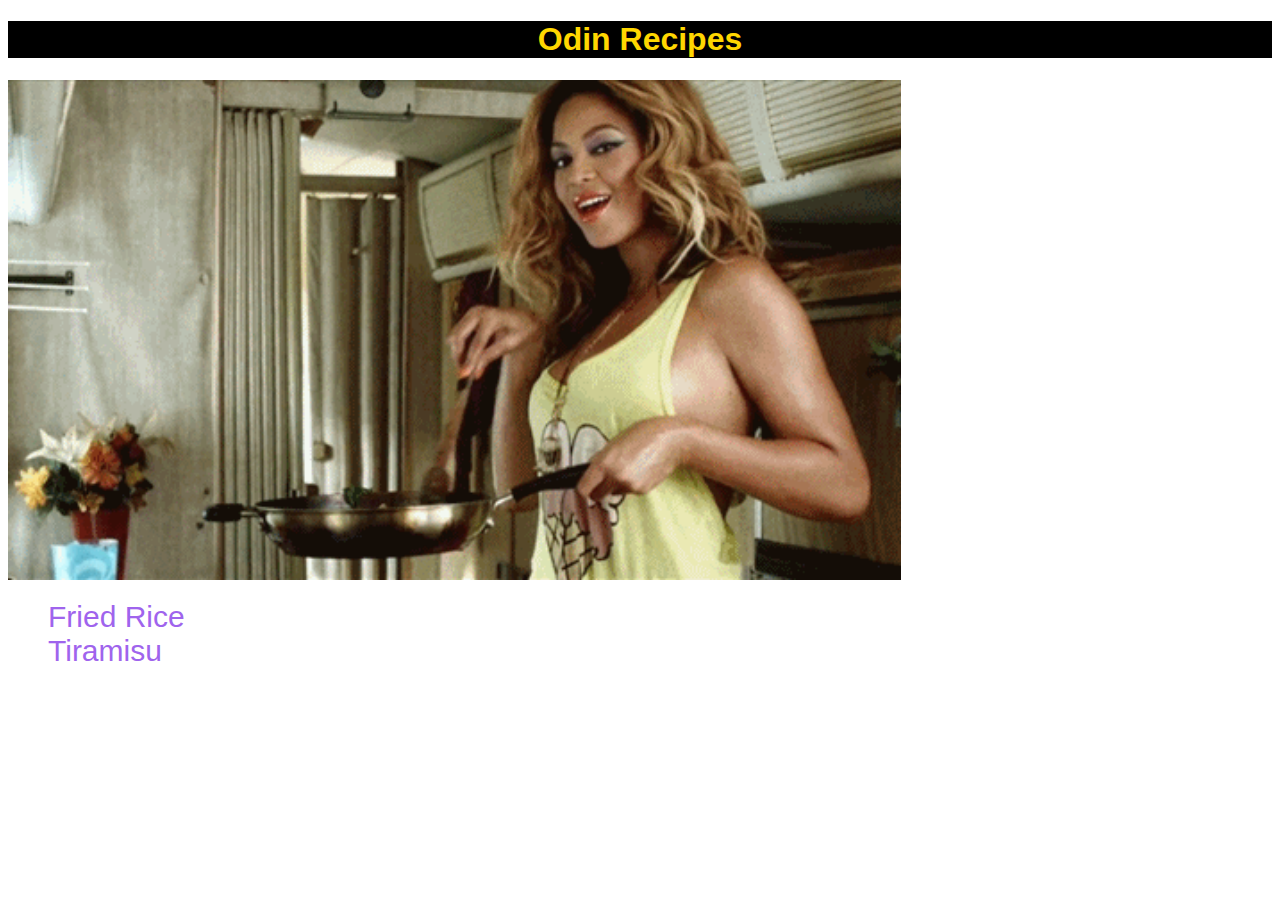
<file: index.html>
<!DOCTYPE html>
<html lang="en">
    <head>
        <meta charset="UTF-8">
        <title>Odin Recipes Webpage</title>
        <link rel="stylesheet" href="style.css">
    </head>

    <body>
        <h1>Odin Recipes</h1>
        <img class="cover-gif" src="images/queen-bey-cooking.gif" alt="beyonce cooking breakfast">
        <ul class="list">
            <li><a href="./recipes/fried_rice.html">Fried Rice</a></li>
            <li><a href="./recipes/tiramisu.html">Tiramisu</a></li>
        </ul>
    </body>
</html>
</file>
<file: style.css>
h1 {
    color: gold;
    background-color: black;
    text-align: center;
    font-family: 'Trebuchet MS', 'Lucida Sans Unicode', 'Lucida Grande', 'Lucida Sans', Arial, sans-serif;
}

.cover-gif {
    width: max-content;
    height: 500px;
}

ul {
    list-style-type: none;
}

ul a {
    font-size: 30px;
    font-family: Impact, Haettenschweiler, 'Arial Narrow Bold', sans-serif;
    color: rgb(159, 100, 237);
    text-decoration: none;
}
</file>
